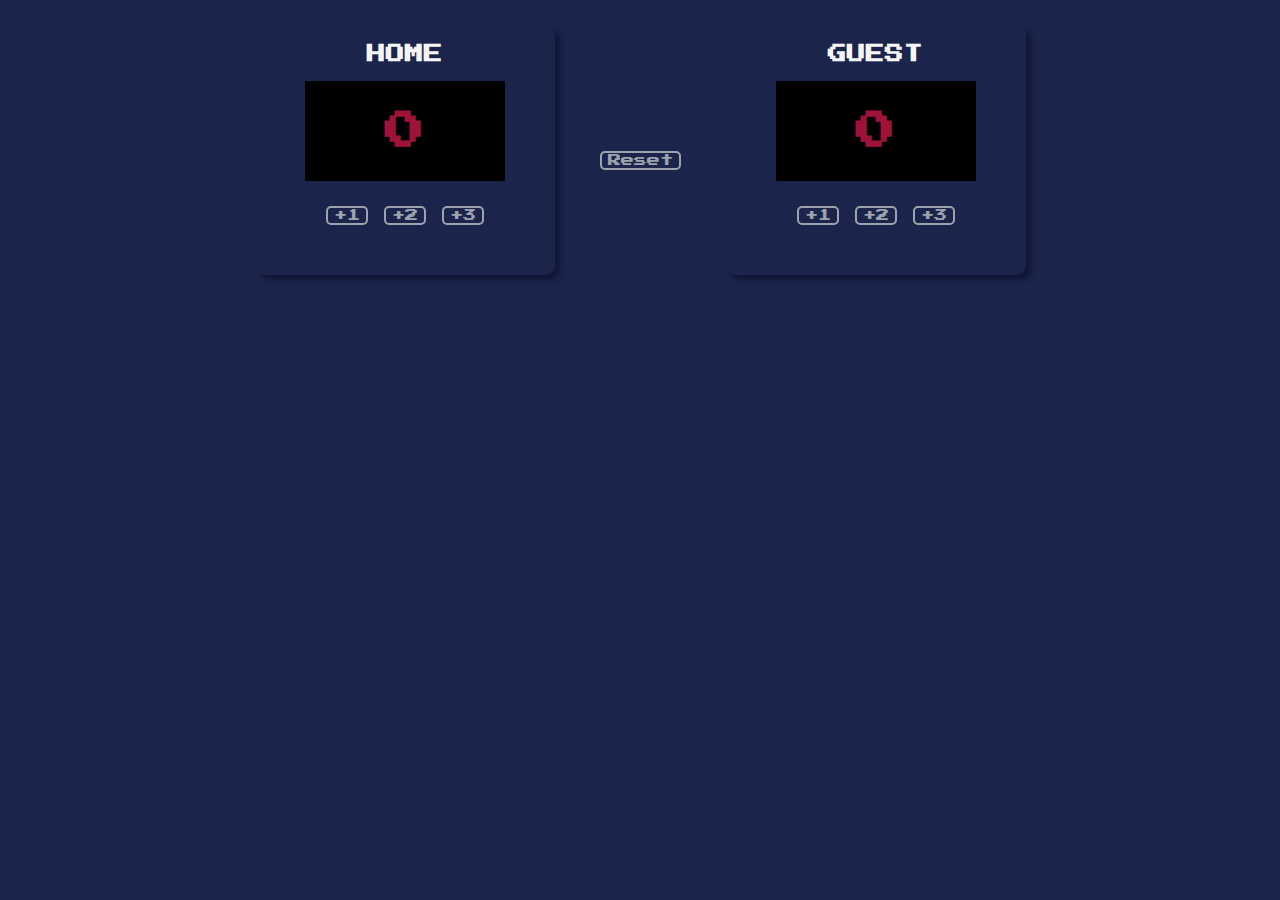
<file: projects/BasketBall_Scoreboard(soloproject)/index.html>
<!DOCTYPE html>
<html>
    <head>
        <meta charset="UTF-8"/>
        <title>Basketball Scoreboard</title>
        <meta name="viewport" content="width=device-width, initial-scale=1.0" />
        <link rel="stylesheet" href="index.css"/>
    </head>
    <body>
        <div class = "container">
            <div class = "box">
                <h3>HOME</h3>
                <div class="box_score">
                    <h2 id="score_home">0</h2>
                </div>
                <button class="btn_score" data-team="home" data-points="1">+1</button>
                <button class="btn_score" data-team="home" data-points="2">+2</button>
                <button class="btn_score" data-team="home" data-points="3">+3</button>
            </div>
            <div class="box_reset">
                <button id="resetBtn" class="btn_score">Reset</button>
            </div>            
            <div class = "box">
                <h3>GUEST</h3>
                <div class="box_score">
                    <h2 id="score_guest">0</h2>
                </div>
                <button class="btn_score" data-team="guest" data-points="1">+1</button>
                <button class="btn_score" data-team="guest" data-points="2">+2</button>
                <button class="btn_score" data-team="guest" data-points="3">+3</button>
            </div>
        </div>
        <script src="index.js"></script>
    </body>
</html>
</file>
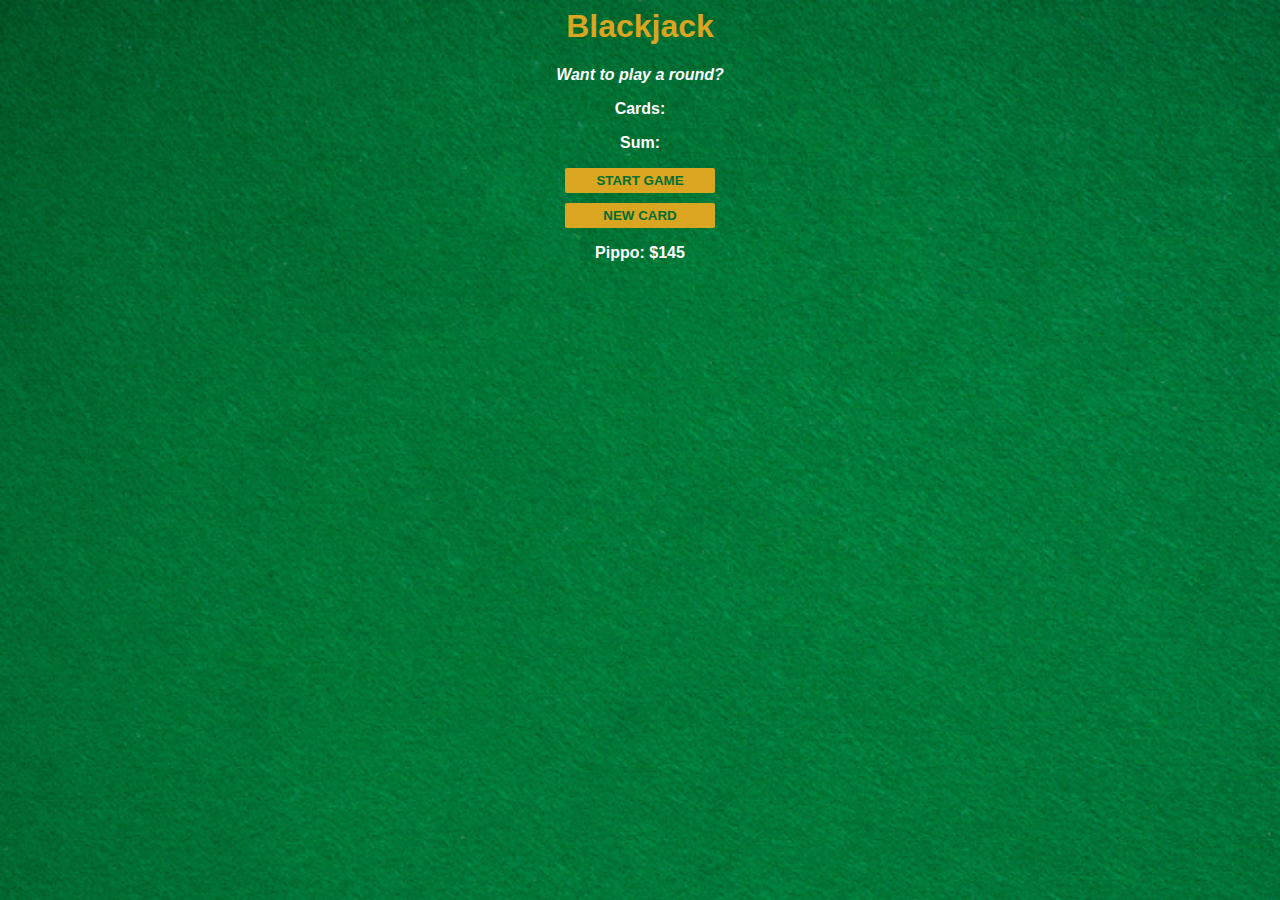
<file: projects/BlackJackGame/index.html>
<html>
    <head>
        <link rel="stylesheet" href="index.css">
    </head>
    <body>
        <h1>Blackjack</h1>
        <p id="message-el">Want to play a round?</p>
        <p id="card-el">Cards:</p>
        <p id="sum-el">Sum:</p>
        <div class="button-container">
            <button onclick="startGame()">START GAME</button>
            <button onclick="newCard()">NEW CARD</button>
        </div>
        <p id="player-el"></p>
        <script src="index.js"></script>
    </body>
</html>
</file>
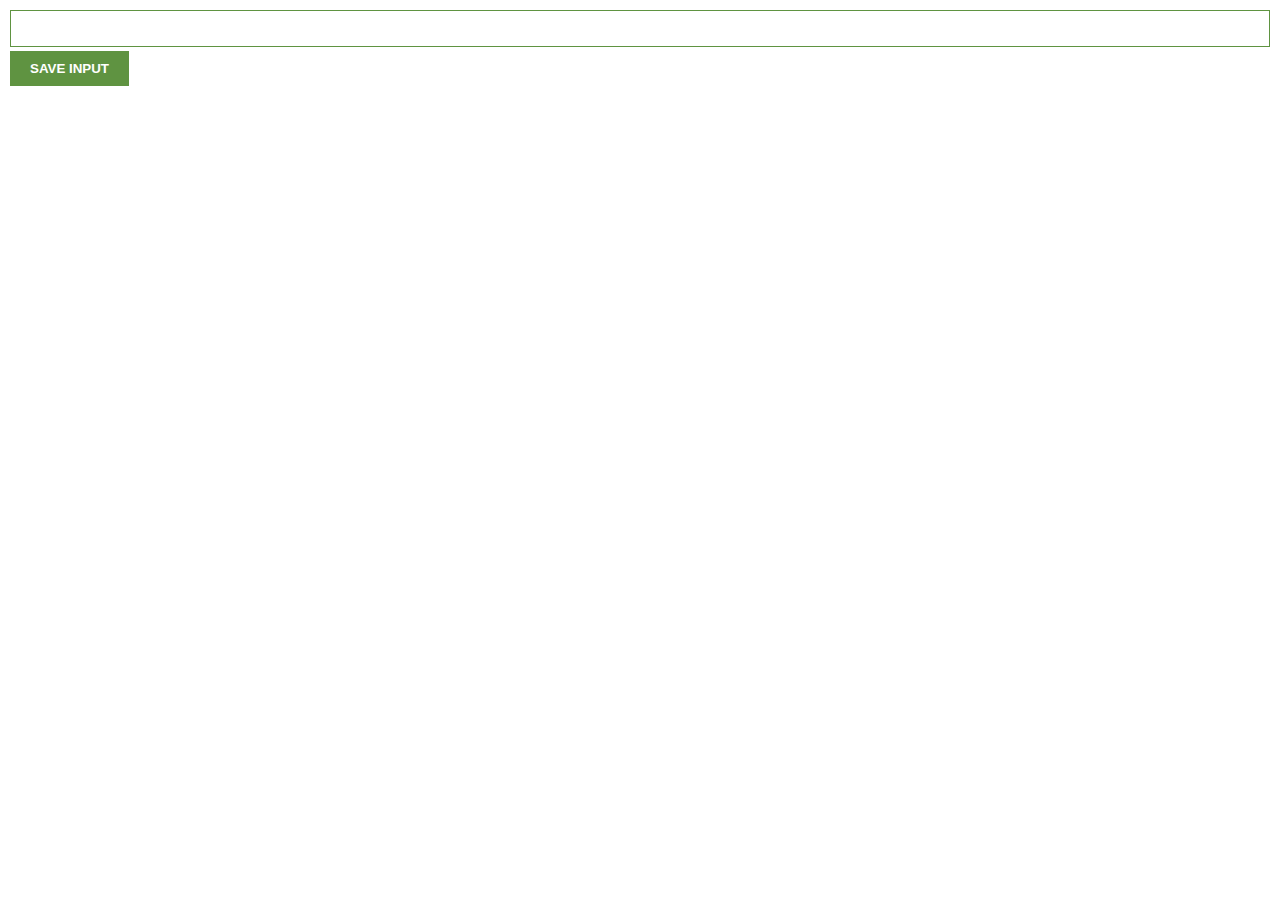
<file: projects/Chrome_Extension/index.html>
<html>
    <head>
        <link rel="stylesheet" href="index.css">
    </head>
    <body>
        <input type="text" id="input-el">
        <button id="input-btn">SAVE INPUT</button>
        <ul id="ul-el"></ul>
        <script src="index.js"></script>
    </body>
</html>
</file>
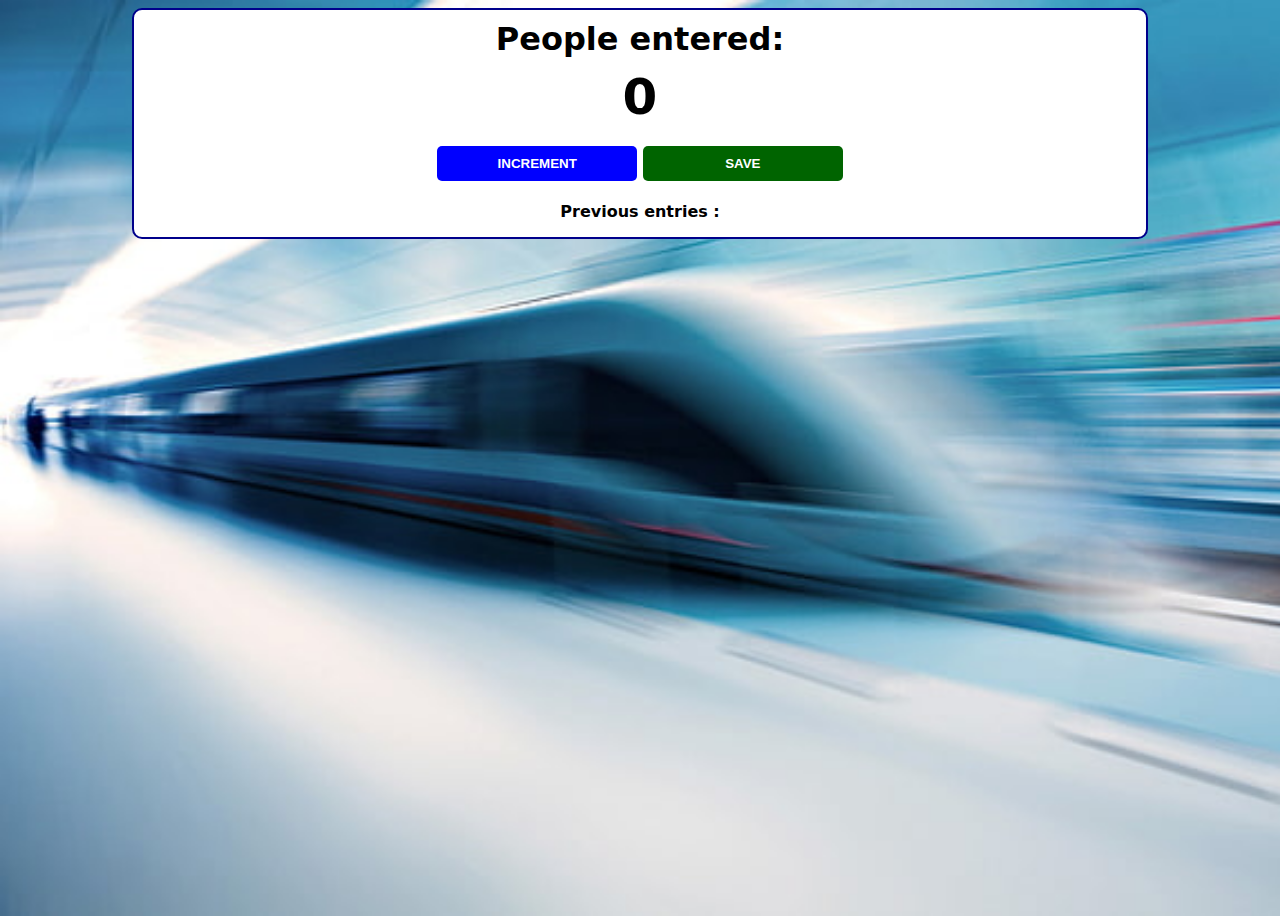
<file: projects/PassengerCounter/index.html>
<html>
    <head>
        <link rel="stylesheet" href="index.css">
    </head>
    <body>
        <div class="container">
            <h1> People entered: </h1>
            <h2 id="count-el">0</h2>
            <button id="increment-btn" onclick="increment()">INCREMENT</button>
            <button id="save-btn" onclick="save()">SAVE</button>
            <p id="save-el">Previous entries : </p>
        </div>
        <script src="index.js"></script>
    </body>
</html>
</file>
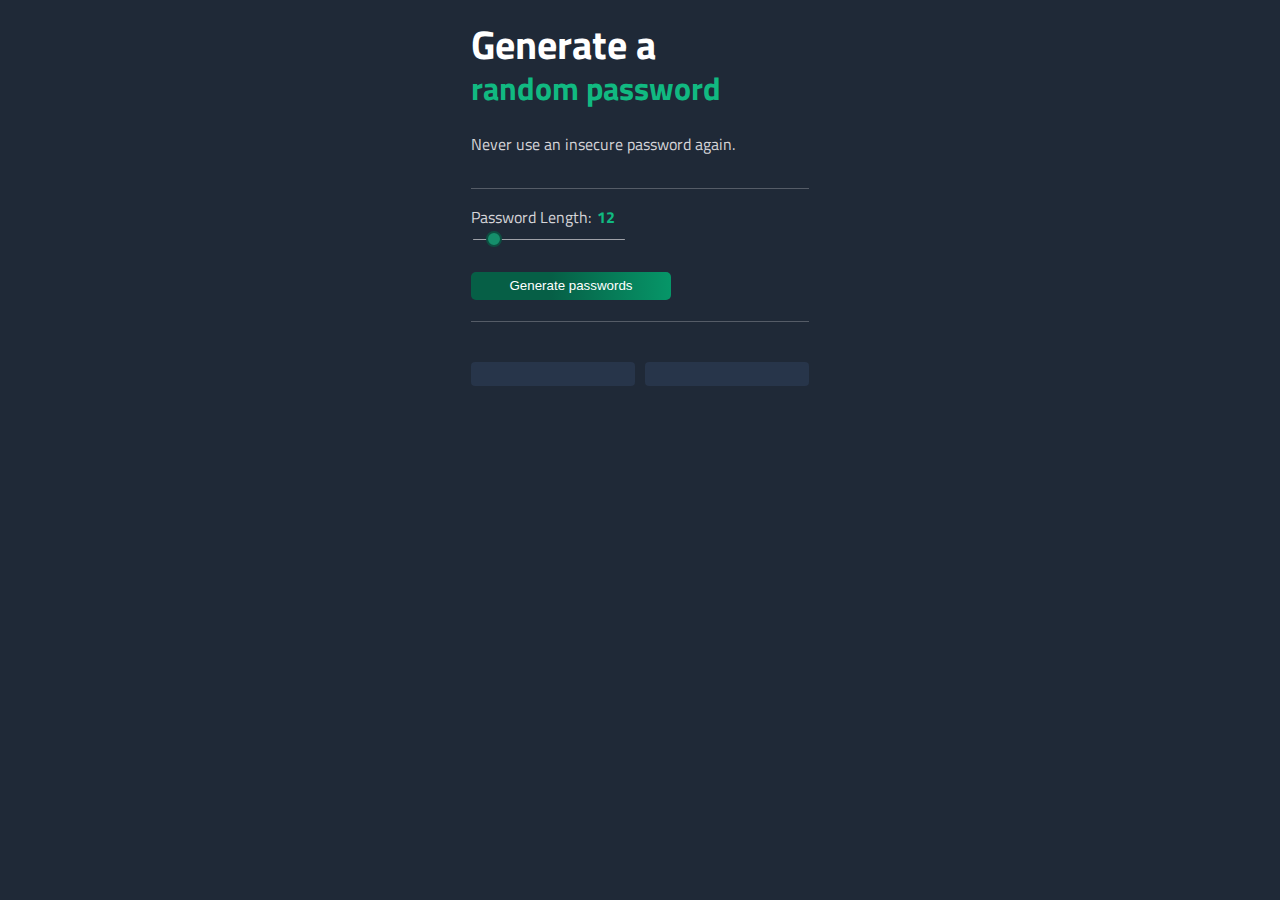
<file: projects/PasswordGenerator(soloproject)/index.html>
<!DOCTYPE html>
<html>
    <head>
        <meta charset="UTF-8"/>
        <title>Password Generator</title>
        <meta name="viewport" content="width=device-width, initial-scale=1.0" />
        <link rel="stylesheet" href="index.css"/>
    </head>
    <body>
        <div class = "container">
            <h1>
                <span class="title">Generate a</span>
                <span class="highlight">random password</span>
            </h1>
            <p>Never use an insecure password again.</p>
            <hr class="divider" />
            <div class="slidecontainer">
                <label for="length">Password Length: <span id="length-txt"></span></label>
                <input type="range" min="8" max="50" value="12" class="slider" id="psw-length">
            </div>
            <button id="psw_btn" onclick="renderPasswords()">Generate passwords</button>
            <hr class="divider" />
            <div class="passwords">
                <div id="psw1-el" class="psw_box" onclick="copyToClipboard('psw1-el')"></div>
                <div id="psw2-el" class="psw_box" onclick="copyToClipboard('psw2-el')"></div>
            </div>
        </div>
        <div id="copy-popup" class="copy-popup"></div>
        <script src="index.js"></script>
    </body>
</html>
</file>
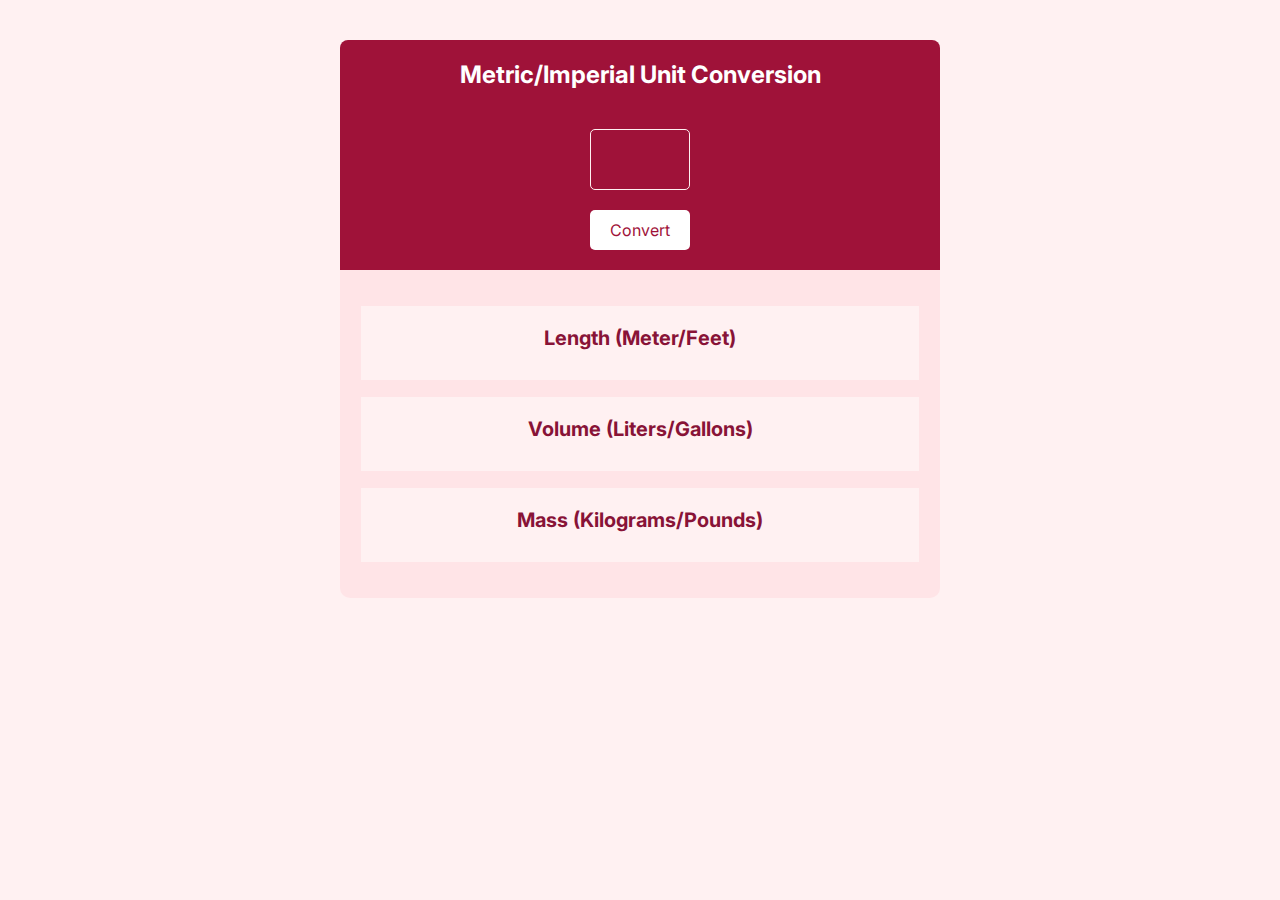
<file: projects/UnitConverter(soloproject)/index.html>
<!DOCTYPE html>
<html lang="en">
<head>
    <meta charset="UTF-8">
    <title>Metric/Imperial Unit Conversion</title>
    <meta name="viewport" content="width=device-width, initial-scale=1.0" />
    <link rel="stylesheet" href="index.css"/>
</head>
<body>

    <section class="converter">
        <h1>Metric/Imperial Unit Conversion</h1>

        <div class="input-section">
            <input type="number" id="input-number" value="">
            <button id="convert-btn">Convert</button>
        </div>

        <div class="results-section">

            <div class="result-card">
                <h2>Length (Meter/Feet)</h2>
                <p id="length-result"></p>
            </div>

            <div class="result-card">
                <h2>Volume (Liters/Gallons)</h2>
                <p id="volume-result"></p>
            </div>

            <div class="result-card">
                <h2>Mass (Kilograms/Pounds)</h2>
                <p id="mass-result"></p>
            </div>

        </div>
    </section>
    <script src="index.js"></script>
</body>
</html>
</html>
</file>
<file: projects/BasketBall_Scoreboard(soloproject)/index.css>
/* Import font */
@import url('https://fonts.googleapis.com/css2?family=Press+Start+2P&display=swap');

body {
    background: #1b244a;
    margin: 0;
    padding: 0;
    box-sizing: border-box;
    font-family: "Press Start 2P";
}

.container {
    /*background: #1b244a;*/
    display: flex;
    justify-content: center;
    margin: auto;
    column-gap: 20px;
}

.box{
    width: 300px;
    height: 250px;
    text-align: center;
    justify-content: center;
    align-items: center;
    max-width: 80%;
    margin: 25px;
    border-radius: 10px;
    box-shadow: 5px 5px 5px  #101737;
}

.box_score{
    display: flex;
    background-color: black;
    width: 200px;
    height: 100px;
    text-align: center;
    justify-content: center;
    align-items: center;
    max-width: 80%;
    margin: auto;
}

.box_reset{
    display: flex;
    align-items: center;
    justify-content: center;
}

.btn_score{
    color: #9ca3af;
    background-color: #1b244a;
    font-family: "Press Start 2P";
    border: 2px solid #9ca3af;
    margin-top: 25px;
    margin-bottom: 5px;
    border-radius: 5px;
}

.btn_score:hover{
    background-color: #9ca3af;
    color: #1b244a;
}

h3{
    color: whitesmoke;
}

h2{
    color: #9f1239 ;
    font-size: 2.5rem;
}
</file>
<file: projects/BlackJackGame/index.css>
/* Complete the CSS styling according to the provided design */

body {
    /* font stack , if one of the fonts is not present the browser will use on of them */
    font-family: 'Trebuchet MS', 'Lucida Sans Unicode', 'Lucida Grande', 'Lucida Sans', Arial, Helvetica, sans-serif;
    background-image: url("images/table.png");
    background-size: cover;
    font-weight: bold;
    text-align: center;
    color: white;
}

h1 {
    color: goldenrod;
}

/*ID selector*/
#message-el {
    font-style: italic;
}

.button-container{
    display: flex;
    flex-direction: column;
    align-items: center; /* center buttons horizontally */
    gap: 10px; /* spacing between buttons */
    margin-top: 10px; /* spacing from above content */
}

button{
    background-color: goldenrod;
    color: #016f32;
    width: 150px;
    border: none;
    border-radius: 2px;
    text-align: center;
    padding-top: 5px;
    padding-bottom: 5px;
    font-weight: bold;
}
</file>
<file: projects/Chrome_Extension/index.css>
:root{
    --greenColor: #5f9341;
    --white: #ffffff;
}

body {
    margin: 0;
    padding: 10px;
    font-family: Arial, Helvetica, sans-serif;
    min-width: 400px;
}

input {
    width: 100%;
    padding: 10px;
    box-sizing: border-box;
    border: 1px solid var(--greenColor);
    margin-bottom: 4px;
}

button {
    border: none;
    background-color: var(--greenColor);
    color: var(--white);
    padding: 10px 20px; /* 1 for y axes(top-bottom) 2 for x axes (left-right)*/
    font-weight: bold;
}

ul{
    list-style: none; /* Remove the bullets*/
    margin-top: 20px;
    padding-left: 0px;
}

li{
    margin-top: 5px;
}

li a{ /* style only if the a tag is inside a list */
    color: var(--greenColor);            /* Link color */
    display: inline-block;     /* Makes padding/margin behave better */
    padding: 5px 10px;
    transition: all 0.3s ease; /* Smooth hover effect */
}
</file>
<file: projects/PassengerCounter/index.css>
body{ 
    background-image: url("bg.jpg");
    background-size: cover;
    font-family: system-ui, -apple-system, BlinkMacSystemFont, 'Segoe UI', Roboto, Oxygen, Ubuntu, Cantarell, 'Open Sans', 'Helvetica Neue', sans-serif;
    font-weight: bold;
    text-align: center;
    height: 100vh;
}

.container{
    background: white;
    max-width: 80%;
    margin: auto;
    border: 2px solid darkblue;
    border-radius: 10px;
}

h1{
    margin-top: 10px;
    margin-bottom: 10px;
}

h2{
    font-size: 50px;
    margin-top: 0;
    margin-bottom: 20px;
}



button{ 
    border: none;
    padding-top: 10px;
    padding-bottom: 10px;
    color: white;
    font-weight: bold;
    width: 200px;
    margin-bottom: 5px;
    border-radius: 5px;
}

#increment-btn{
    background: blue;
}

#reset-btn{
    background: yellowgreen;
}

#save-btn{
    background: darkgreen; 
}
</file>
<file: projects/PasswordGenerator(soloproject)/index.css>
@import url('https://fonts.googleapis.com/css2?family=Titillium+Web:ital,wght@0,200;0,300;0,400;0,600;0,700;0,900;1,200;1,300;1,400;1,600;1,700&display=swap');

:root{
    --bg-color: #1f2937;
    --box-color: #27354a;
    --accent-green: #11b981;
    --dark-green: #065F46;
    --white: #ffffff;
    --soft-grey: #d5d4d8;
}

body{
    background: var(--bg-color);
    background-size: cover;
    display: flex;
    flex-direction: column;
    font-family: "Titillium Web";
    justify-content: center;
    align-items: center;
    margin: auto;
}

.container {
    background: var(--bg-color);
    display: grid;
    grid-template-columns: auto;
}

button{
    background-color: var(--dark-green);
    background: linear-gradient(90deg, rgba(6, 95, 70, 1) 40%, rgba(6, 150, 104, 1) 100%);
    color: var(--white);
    border: none;
    width: 200px;
    padding: 0.5em 1em;
    margin-top: 30px;
    margin-bottom: 5px;
    border-radius: 5px;
    cursor: pointer;
    transition: all 250ms;
}

button:hover{
    background-color: var(--white);
    transform: scale(1.03);
}

.divider {
    border: none;
    height: 1px;
    background-color: var(--soft-grey);
    margin:1em auto;
    width: 100%;
    opacity: 0.3;
  }

p,
label{
    color: var(--soft-grey);
}

h1{
    margin-bottom: 0.5rem;
    line-height: 1.2;
}


.title{
    display: block;
    font-size: 2.5rem;
    font-weight: bold;
    color: var(--white);
}

.highlight{
    display: block;
    font-size: 2rem;
    font-weight: bold;
    color: var(--accent-green);
}

.passwords{
    display: flex;
    justify-content: center;
    gap: 10px;
    margin-top: 1.5rem;
}

.psw_box{
    background-color: var(--box-color);
    color: var(--accent-green);
    padding: 12px;
    border-radius: 4px;
    font-size: 0.9rem;
    font-weight: bold;
    min-width: 140px;
    cursor: pointer;
    transition: background-color 0.2s;
    word-break: break-word;
}

.psw_box:hover{
    background-color: var(--accent-green);
    color: var(--box-color);
}

#length-txt{
    color: var(--accent-green);
    font-weight: bold;
    margin-left: 2px;
}


/* just slider container*/
.slidecontainer{
    display: flex;
    flex-direction: column;
    gap: 0.5em;
}

/* slider itself*/
.slider{
    -webkit-appearance: none;
    appearance: none;
    width: 45%;
    height: 1px;
    border-radius: 5px;
    background: var(--soft-grey);
    outline: none;
    opacity: 0.7;
    -webkit-transition: .2s;
    transition: opacity .2s;
}

.slider:hover {
    opacity: 1;
}

.slider::-webkit-slider-thumb {
    -webkit-appearance: none;
    appearance: none;
    width: 16px;
    height: 16px;
    border-radius: 50%;
    background: var(--accent-green);
    cursor: pointer;
    border: 2px solid var(--dark-green);
}

.slider::-moz-range-thumb {
    width: 25px;
    height: 25px;
    border-radius: 50%;
    background: var(--accent-green);
    cursor: pointer;
}

.copy-popup {
    position: fixed;
    bottom: 30px;
    left: 50%;
    transform: translateX(-50%);
    background-color: var(--accent-green);
    color: var(--white);
    padding: 10px 20px;
    border-radius: 8px;
    font-size: 1rem;
    box-shadow: 0 2px 10px rgba(0, 0, 0, 0.2);
    opacity: 0;
    pointer-events: none;
    transition: opacity 0.3s ease, transform 0.3s ease;
}

.copy-popup.show {
    opacity: 1;
    transform: translateX(-50%) translateY(-10px);
}
</file>
<file: projects/UnitConverter(soloproject)/index.css>
@import url('https://fonts.googleapis.com/css2?family=Inter:ital,opsz,wght@0,14..32,100..900;1,14..32,100..900&family=Titillium+Web:ital,wght@0,200;0,300;0,400;0,600;0,700;0,900;1,200;1,300;1,400;1,600;1,700&display=swap');


:root{
    --convert-bg-color: #9f1239;
    --bg-color: #fff1f2; 
    --box-color: #ffe4e7;
    --accent-color: #ffe4e7;
    --white: #ffffff;
    --txt-color-primary: #881337;
    --txt-color-secondary: #1f2937;
}

* {
    margin: 0;
    padding: 0;
    box-sizing: border-box;
    font-family: "Inter";
}

body {
    background-color: var(--bg-color);
    color: white;
    display: flex;
    flex-direction: column;
    align-items: center;
    min-height: 100vh;
}

.converter {
    width: 100%;
    max-width: 600px;
    text-align: center;
    margin-top: 40px;
}

h1 {
    background-color: var(--convert-bg-color);
    padding: 20px 10px;
    font-size: 24px;
    font-weight: bold;
    border-top-left-radius: 8px;
    border-top-right-radius: 8px;
}

.input-section {
    background-color: var(--convert-bg-color);
    padding: 20px;
    display: flex;
    flex-direction: column;
    align-items: center;
}

input[type="number"] {
    background-color: var(--convert-bg-color);
    color: var(--bg-color);
    font-size: 32px;
    font-weight: bold;
    width: 100px;
    padding: 10px;
    text-align: center;
    border: 1px solid var(--bg-color);
    border-radius: 5px;
}

button {
    padding: 10px 20px;
    font-size: 16px;
    background-color: white;
    color: var(--convert-bg-color);
    border: none;
    border-radius: 5px;
    cursor: pointer;
    margin-top: 20px;
}

.results-section {
    background-color: var(--box-color);
    padding: 20px;
    border-bottom-left-radius: 10px;
    border-bottom-right-radius: 10px;
}

.result-card {
    background-color: var(--bg-color);
    padding: 20px;
    margin: 15px 0;
    border: 1px solid var(--accent-color);
}

.result-card h2 {
    color: var(--txt-color-primary);
    margin-bottom: 10px;
    font-size: 20px;
}

.result-card p {
    color: var(--txt-color-secondary);
    font-size: 16px;
}
</file>
